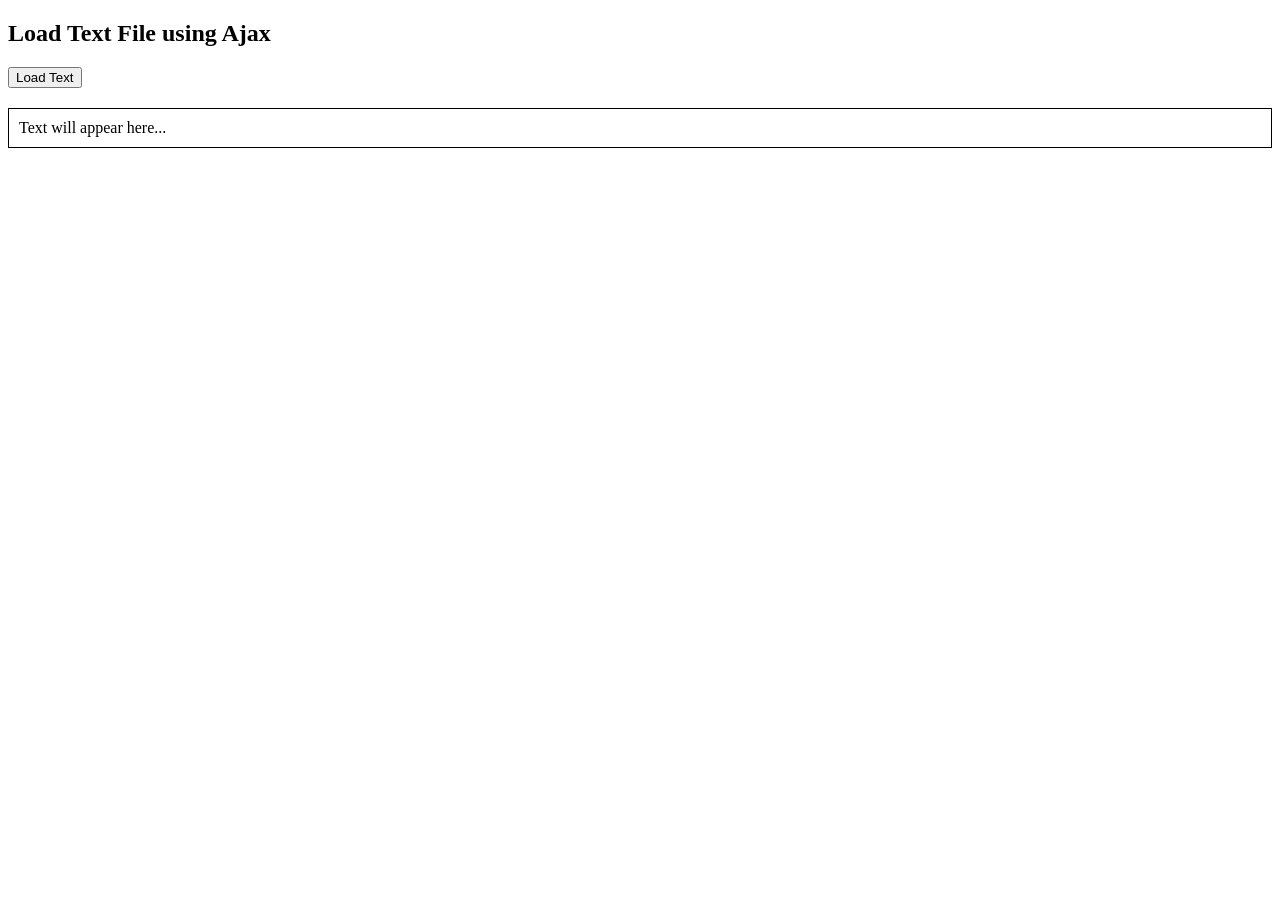
<file: index.html>
<!DOCTYPE html>
<html>
<head>
    <title>Ajax Load Text File</title>

    <script src="https://code.jquery.com/jquery-3.7.1.min.js"></script>

    <script>
    $(document).ready(function(){

        $("#load").click(function(){

            $("#content").load("data.txt");

        });

    });
    </script>
</head>

<body>

<h2>Load Text File using Ajax</h2>

<button id="load">Load Text</button>

<div id="content" style="margin-top:20px;border:1px solid black;padding:10px;">
    Text will appear here...
</div>

</body>
</html>
</file>
